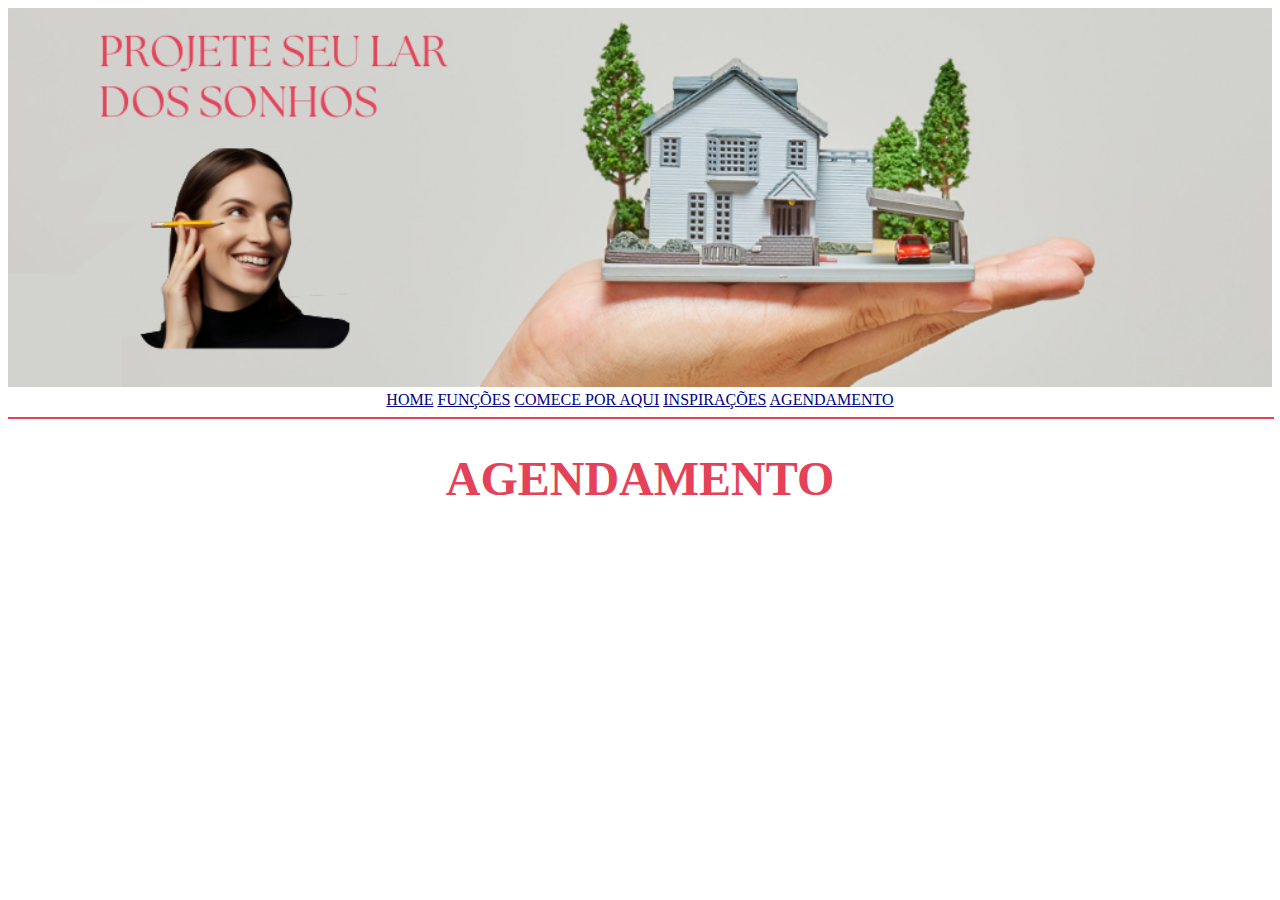
<file: Site-PlanejeSuaCasa/agendamento.html>
<!DOCTYPE html>
<html lang="pt-br">
<head>
    <title>Planeje sua Casa</title>
    <meta charset="UTF-8">
    <meta name="autor" content="Victhor Gladistone"/>
    <meta name="keywords" content="Casa, Moveis, Planejar, Criar"/>
    <meta name="description" content="Planejar sua casa, Criar sua casa, fazer do seu jeito"/>
    <title>Planeje sua Casa</title>
</head>

<body link="#00008B" alink="#ab5245" vlink="#00008B	">
        
        <img src ="img/BannerFigma.png" width="100%" height="100%"
                                        alt="Banner do site. Mulher segurando um lapis olhando para cima e 
                                                        uma mão gigante segurando uma casa!"/>
        
        <center>
        
            <a href="#">HOME</a>
            <a href="#pag-funcoes">FUNÇÕES</a>
            <a href="#pag-comeceporaqui">COMECE POR AQUI</a>
            <a href="#pag-inspiracoes">INSPIRAÇÕES</a>
            <a href="#pag-agendamento">AGENDAMENTO</a>
        
        </center>

        <hr color="#E54158" width="100%"/>

        <font face = "Forte" size = "5" color = "#E54158">
        <h1 align="center">AGENDAMENTO</h1>
        </font>

            <font face = "Bahnschrift Light" size = "3">

            </font>
</body>
</html>
</file>
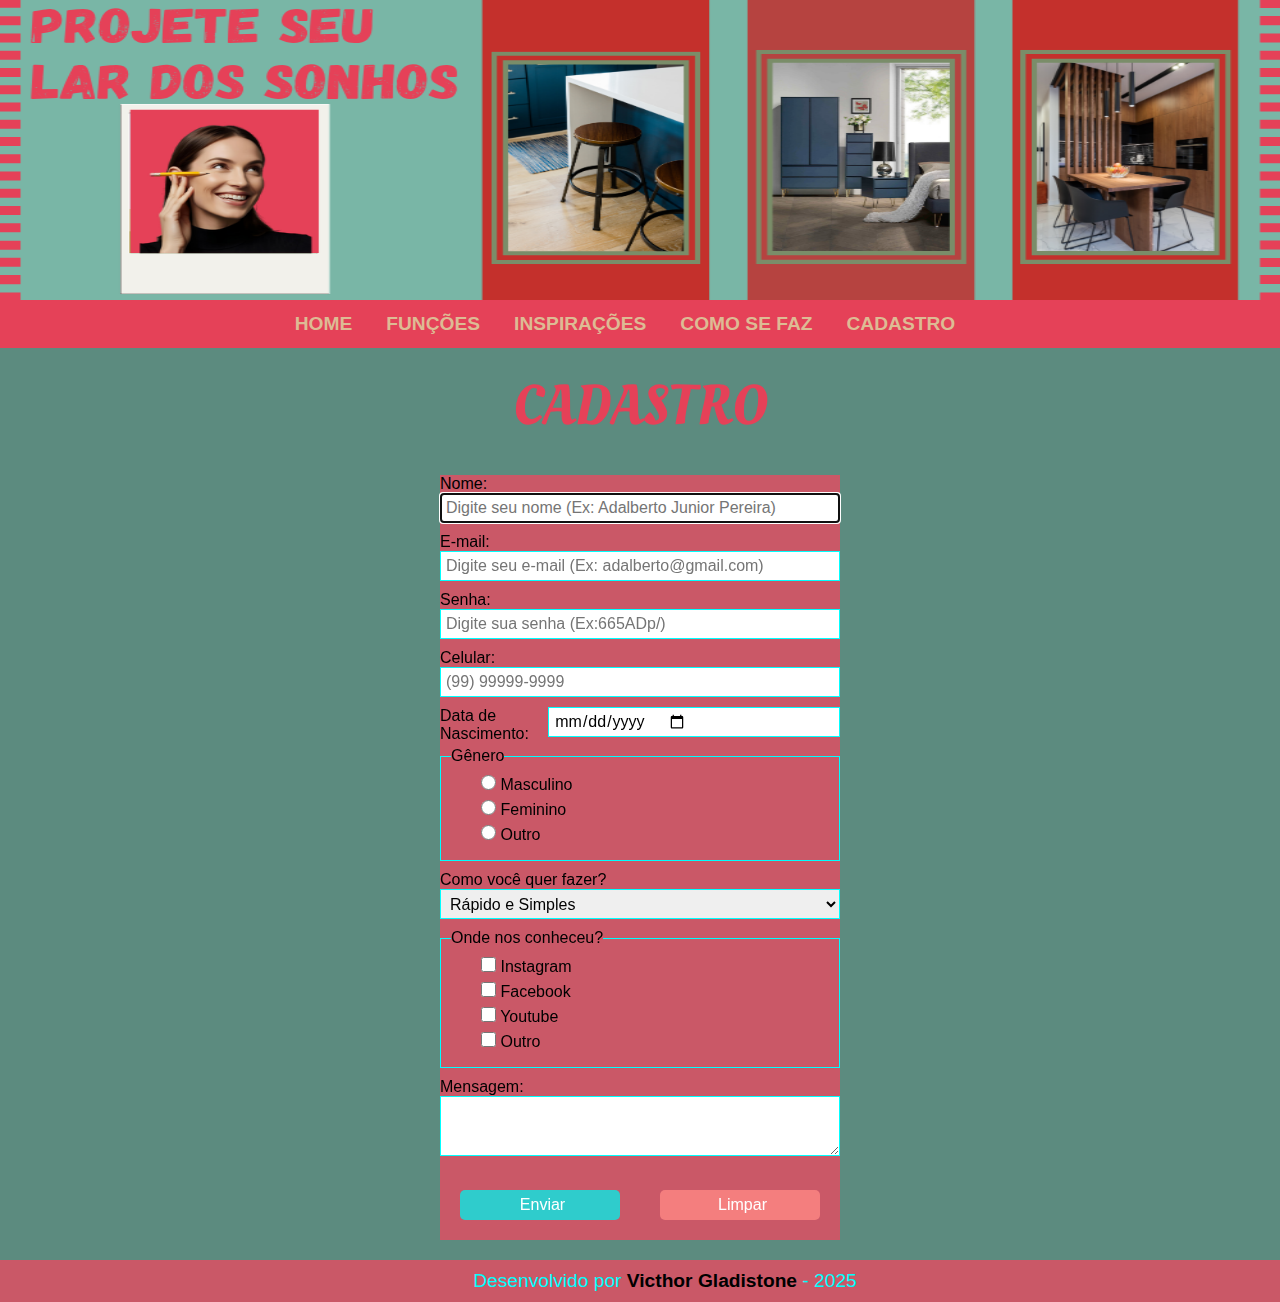
<file: Site-PlanejeSuaCasa/cadastro.html>
<!DOCTYPE html>
<html lang="pt-br">

<head>
    <title>Cadastro</title>
    <meta charset="UTF-8">
    <meta name="autor" content="Victhor Gladistone" />
    <meta name="keywords" content="Casa, Moveis, Planejar, Criar" />
    <meta name="description" content="Planejar sua casa, Criar sua casa, fazer do seu jeito" />
    <title>Planeje sua Casa</title>
    <link rel="stylesheet" type="text/css" href="estilo.css">

</head>

<body>

    <header>

        <img id="banner" src="img/Banner Figma2.png" alt="Banner do site. Mulher segurando um lapis olhando 
                                                            para cima e uma mão gigante segurando uma casa!"/>
    </header>

    <nav>

        <a class="a-menu" href="index.html"><span id="negrito">HOME</span></a>
        <a class="a-menu" href="index.html"><span id="negrito">FUNÇÕES</span></a>
        <a class="a-menu" href="index.html#pag-inspiracoes"><span id="negrito">INSPIRAÇÕES</span></a>
        <a class="a-menu" href="index.html#pag-conhecacomosefaz"><span id="negrito">COMO SE FAZ</span></a>
        <a class="a-menu" href="#"><span id="negrito">CADASTRO</span></a>

    </nav>

    <section id="pag-cadastro">
        <h1>CADASTRO</h1>

            <form name="inscricao" method="get" action="cadastro.html">

                <label for="name">Nome: </label>
                <input id="nome" name="nome_completo" type="text" size="80" placeholder="Digite seu nome (Ex: Adalberto Junior Pereira)" required autofocus />


                <label for="email">E-mail: </label>
                <input focus type="text" name="email" id="email" size="80"
                        placeholder="Digite seu e-mail (Ex: adalberto@gmail.com)" />


                <label for="senha">Senha: </label>
                <input type="password" name="senha" id="senha" size="80" placeholder="Digite sua senha (Ex:665ADp/)" />


                <label for="celular">Celular: </label>
                <input type="tel" name="celular" id="celular" size="80" placeholder="(99) 99999-9999"
                        pattern="^\(\d{2}\)\d{5}-\d{4}$" />


                <div id="data">
                    <label for="data">Data de Nascimento: </label>
                    <input type="date" name="data" id="data" />
                </div>
                    

                <fieldset>
                    <legend>Gênero</legend>
                    <div>
                        <input id="masc" type="radio" name="genero" value="M" />
                        <label for="masc">Masculino</label>
                    </div>
                    <div>
                        <input id="fem" type="radio" name="genero" value="F" />
                        <label for="fem">Feminino</label>
                    </div>
                    <div>
                        <input id="outro" type="radio" name="genero" value="O" />
                        <label for="outro">Outro</label>
                    </div>                
                        
                </fieldset>

                <label for="tipo">Como você quer fazer? </label>
                <select name="tipo" id="tipo">
                    <option value="rapido">Rápido e Simples</option>
                    <option value="3d">Versão 3D da sua casa</option>
                    <option value="mexer">Mexer em tudo</option>
                    <option value="arrumar">Conseguir arrumar com ajuda de IA</option>
                </select>

                <fieldset>
                    <legend>Onde nos conheceu?</legend>
                    <div>
                        <input id="insta" type="checkbox" name="origem" value="instagram" />
                        <label for="insta">Instagram</label>
                    </div>
                    <div>
                        <input id="face" type="checkbox" name="origem" value="facebook" />
                        <label for="face">Facebook</label>
                    </div>
                    <div>
                        <input id="yout" type="checkbox" name="origem" value="youtube" />
                        <label for="yout">Youtube</label>
                    </div>
                    <div>
                        <input id="outro" type="checkbox" name="origem" value="outro" />
                        <label for="outro">Outro</label>
                    </div>
                        
                </fieldset>

                <label for="msg">Mensagem:</label>
                <textarea id="msg" cols="52" rows="6"></textarea>

                <div id="botoes-form">
                        
                    <input type="submit" name="botao_enviar" value="Enviar" />
                    <input type="reset" name="botao_limpar" value="Limpar" />

                </div>

            </form>
    </section>
    

    <footer>
        <p>
            Desenvolvido por <a href="https://github.com/V1CCYY" target="_blank"><span id="negrito">Victhor Gladistone</span></a> - 2025
        </p>
    </footer>

    </body>

</html>
</file>
<file: Site-PlanejeSuaCasa/estilo.css>
/*seletor{propriedade:valor;}*/

@import url('https://fonts.googleapis.com/css2?family=Galindo&family=Oleo+Script+Swash+Caps:wght@400;700&family=Oleo+Script:wght@400;700&family=Open+Sans:ital,wght@0,300..800;1,300..800&display=swap');

*{
    margin: 0;
    padding: 0;
}

body{
    background-color: #5c8b7f;
}

header{
    width: 100%;
    height: 300px;

}

#banner{
    width: 100%;
    height: 300px;
}

nav{
    background-color: #E54158;
    text-align: center;
    padding: 13px;
}

a{
    font: 1.2rem 'Bahnschrift Light', Arial, sans-serif;
    text-decoration: none;
}

.a-menu{
    margin-right: 30px;
    font-weight: bold;
}

.a-menu:link, .a-menu:visited{
    color: #ddbb94;
}

.a-menu:hover, .a-menu:active{
    color: aqua;
}

article{
    width: 100%;
    background-color: #79b6a6;
    padding: 20px;
    box-sizing: border-box;
}

h1{
    font: 3.5rem Forte, 'Oleo Script Swash Caps', cursive;
    color: #E54158;
    text-align: center;
    margin-bottom: 30px;
}

p{
    font: 1.3rem 'Bahnschrift Light', Arial, sans-serif;
    color: black;
    text-align: justify;
    text-indent: 50px;
    line-height: 30px;
}

#negrito{
    font-weight: bold;
}

section{
    padding: 20px;
}

#pag-funcoes{
    background-color: #5a9586;
    padding: 17px;
}

h2{
    font: 3.5rem Forte, 'Oleo Script Swash Caps', cursive;
    color: #E54158;
}

ul{
    list-style-type: circle;
    padding: 20px 50px;    
}

li{
    font: 1.3rem 'Bahnschrift Light', Arial, sans-serif;
    color: black;
    margin-bottom: 10px;
}

#pag-inspiracoes{
    background-color: #4e897a;
}

#container{
    display: flex;
    margin-top: 20px;
}

.card{
    background-color: #ca5867;
    margin: 10px;
    width: 25%;
    border-radius: 8px;
    box-shadow: 0px 4px 8px #CCCCCC;
}

.card:hover{
    box-shadow: 0px 12px 16px #555555;
}

.card-content{
    padding: 10px;
}

.card-content p{
    font: 1.3rem 'Bahnschrift Light', Arial, sans-serif;
    color: black;
    line-height: 25px;
}

h3{
    font: 1.5rem 'Galindo', 'Oleo Script Swash Caps', Forte;
    color: rgb(166, 215, 215);
    text-align: center;
}

.img-inspiracoes{
    width: 100%;
}

#pag-conhecacomosefaz{
    background-color: #5c8b7f;
}

#pag-conhecacomosefaz p{
    text-align: center;
    padding-bottom: 10px;
}

#container-conhecacomosefaz{
    display: flex;
    margin-top: 20px;
}

.colunas-conhecacomosefaz{
    padding: 40px;
}

.colunas-conhecacomosefaz p{
    font: 1.3rem 'Bahnschrift Light', Arial, sans-serif;
    color: #c7c7c7;
    line-height: 25px;
}

#container-conhecacomosefaz p{  
    text-align: center;
    margin-top: 20px;
}

.container-contatos{
    display: flex;
    margin-top: 40px;
    justify-content: center;
    align-items: center;
}

.img-icones{
    width: 25px;
    height: 25px;
    padding-inline: 30px;
    padding-right: 7px;
}

.container-contatos a:link, a:visited{
    color: black;
}

.container-contatos a:hover, a:active{
    color: aqua;
}

video{
    width: 700px;
}

footer{
    background-color: #ca5867;
    padding: 10px;
}

footer p{
    font: 1.2rem 'Bahnschrift Light', Arial, sans-serif;
    text-align: center;
    color: aqua;
}

footer a{
    color: black;
    text-decoration: none;
}

footer a:link, a:visited{
    color: black;
}

footer a:hover, a:active{
    color: #00ffff;
}

#pag-cadastro{
    background-color: #5c8b7f;
}

#pag-cadastro h1{
    font: 3.5rem Forte, 'Oleo Script', cursive;
    color: #E54158;
    text-align: center;
    margin-bottom: 30px;
}

#pag-cadastro p{
    text-align: center;
}

form{
    width: 400px;
    margin: 0 auto;
    background-color: #ca5867;
}

input, select, textarea{
    width: 100%;
    height: 30px;
    margin-bottom: 10px;
    padding-left: 5px;
    box-sizing: border-box;
    font: 1rem 'Bahnschrift Light', Arial, sans-serif;
    border: 1px solid aqua;
    background-color: none;
}

label, fieldset, input, select, textarea{
    font: 1rem 'Bahnschrift Light', Arial, sans-serif;  
}

fieldset{
    border: 1px solid aqua;
    margin-bottom: 10px;
    padding: 10px;
}

#data{
    display: flex;
}

input[type="radio"], input[type="checkbox"]{
    width: 15px;
    height: 15px;
    margin-left: 30px;
}

textarea{
    height: 60px;
}

#botoes-form{
    display: flex;
}

input[type="submit"], input[type="reset"]{
    margin: 20px;
    background-color: rgb(47, 204, 204);
    color: #FFFFFF;
    border: 0;
    border-radius: 5px;
}

input[type="reset"]{
    background-color: #F47E7E;
}
</file>
